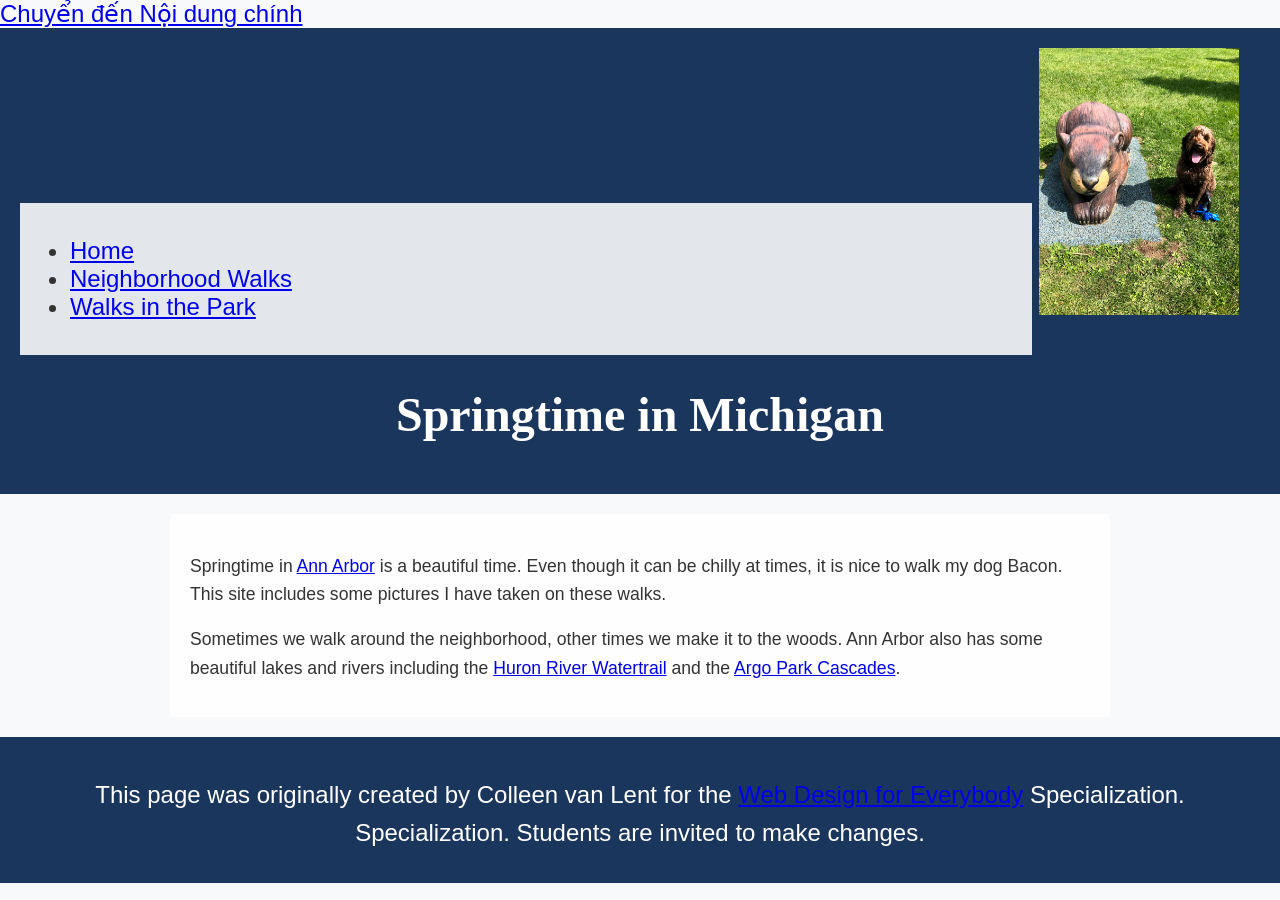
<file: index.html>
<!DOCTYPE html>
<html lang="en">

<head>
  <meta charset="utf-8">
  <meta name="viewport" content="width=device-width">
  <title>Springtime In Michigan</title>
  <link rel="stylesheet" href="css/stylesheet.css">
  <link rel="stylesheet" href="css/style.css">
</head>

<body>
  <a href="#main-content">Chuyển đến Nội dung chính</a>
  <header>
    <nav>
      <ul>
        <li><a href="index.html">Home</a></li>
        <li><a href="neighborhood.html">Neighborhood Walks</a></li>
        <li><a href="parks.html">Walks in the Park</a></li>
      </ul>
    </nav>
    <img src="images/BaconGallupPark.jpg" width="200" alt="Brown Labradoodle sitting next to a statue.">
    <h1>Springtime in Michigan</h1>
  </header>
  <main id="main-conten">
    <p>Springtime in <a href="https://www.michigan.org/city/ann-arbor">Ann Arbor</a> is a beautiful time. Even though
      it can be chilly at times, it is nice to walk my dog Bacon. This site includes some pictures I have taken on
      these walks. </p>

    <p>Sometimes we walk around the neighborhood, other times we make it to the woods. Ann Arbor also has some
      beautiful lakes and rivers including the <a
        href="https://www.annarbor.org/things-to-do/recreation-outdoors/huron-river/">Huron River Watertrail</a> and
      the <a href="https://www.a2gov.org/departments/Parks-Recreation/parks-places/argo/pages/default.aspx">Argo Park
        Cascades</a>.</p>

  </main>
  <footer>
    <p>This page was originally created by Colleen van Lent for the <a
        href="https://www.coursera.org/specializations/web-design"> Web Design for Everybody</a> Specialization.
      Specialization. Students are invited to make changes.</p>
  </footer>

</body>

</html>
</file>
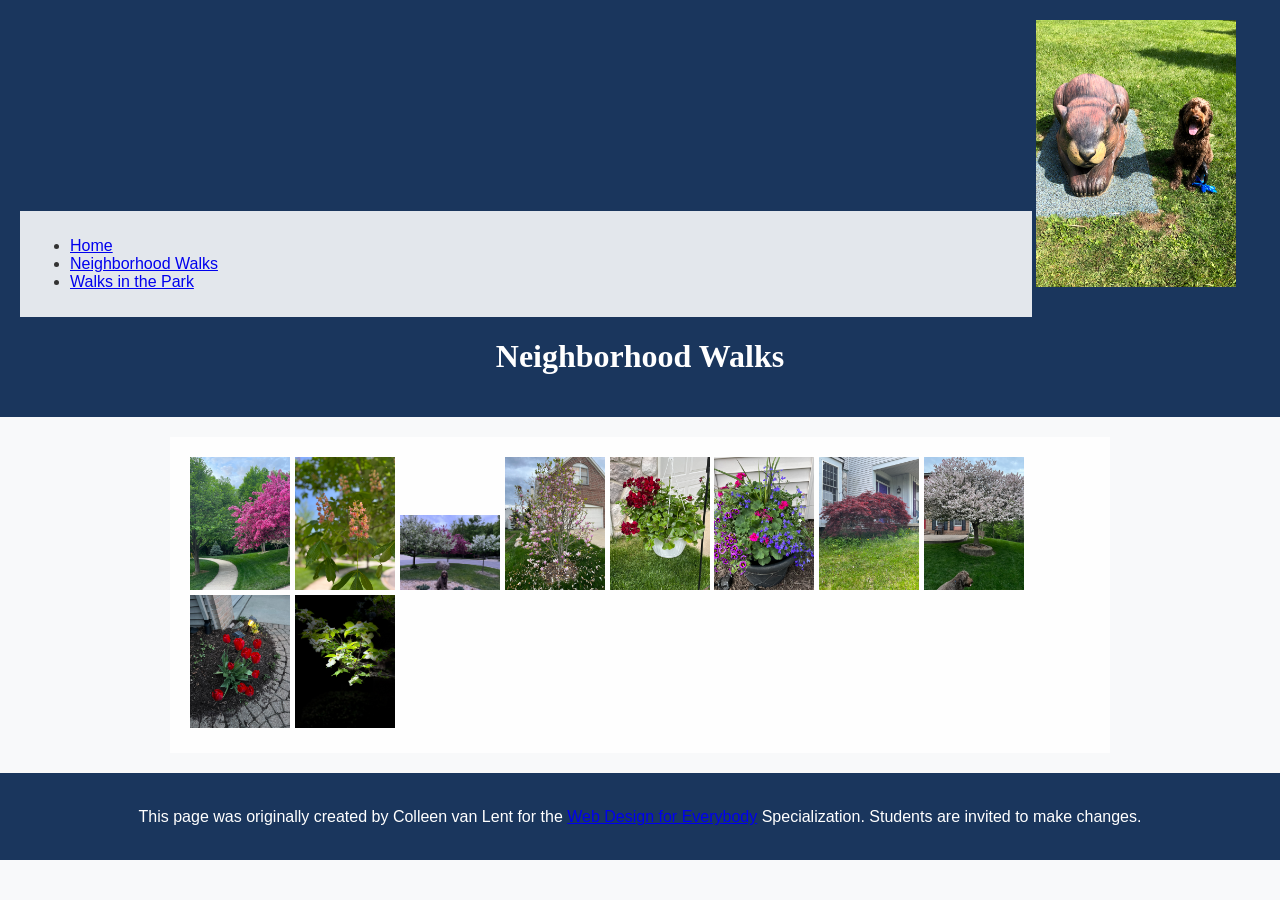
<file: neighborhood.html>
<!DOCTYPE html>
<html lang="en">

<head>
  <meta charset="utf-8">
  <meta name="viewport" content="width=device-width">
  <title>Neighborhood Walk</title>
  <link rel="stylesheet" href="css/stylesheet.css">
</head>

<body>
  <header>
    <nav>
      <ul>
        <li><a href="index.html">Home</a></li>
        <li><a href="neighborhood.html">Neighborhood Walks</a></li>
        <li><a href="parks.html">Walks in the Park</a></li>
      </ul>
    </nav>
    <img src="images/BaconGallupPark.jpg" width="200" alt="Brown Labradoodle sitting next to a statue.">
    <h1>Neighborhood Walks</h1>
  </header>
  <main>
    <div>
      <img src="images/bend_in_the_road.png"
        alt="a purple tree stands in contrast to the green leaved trees along a bend in the road" width="100">
      <img src="images/pink_blossoms.png" alt="small pink blossoms on an otherwise green leaved tree" width="100">
      <img src="images/blooming_trees.png" alt="brown labradoodle sitting in front of white and purple blooming  trees"
        width="100">
      <img src="images/falling_petals.png" alt="a purple tulip tree that is beginning to shed its petals" width="100">
      <img src="images/hanging_plants.png" alt="red and green plants in a decorative hanging basket" width="100">
      <img src="images/potted_plants.png" alt="a decorative planter with a variety of brightly colored plants "
        width="100">
      <img src="images/red_maple.png" alt="a small Japanese maple tree in front of a putple door" width="100">
      <img src="images/tree_with_white_blooms.png"
        alt="brown labradoodle sitting in front of tree blooming with white petals" width="100">
      <img src="images/tulips.png" alt="bright red tulips in front of a garden light" width="100">
      <img src="images/white_buds_on_tree.png" alt="artsy shot of white blooms on a green tree with a dark background"
        width="100">
    </div>
  </main>
  <footer>
    <p>This page was originally created by Colleen van Lent for the <a
        href="https://www.coursera.org/specializations/web-design"> Web Design for Everybody</a> Specialization.
      Students are invited to make changes.</p>
  </footer>

</body>

</html>
</file>
<file: css/stylesheet.css>
body {
    font-family: Arial, Helvetica, sans-serif;
    font-size: 16px;
    margin: 0;
    padding: 0;
    background-color: #f8f9fa;
    color: #333333;
}

header {
    background-color: #1a365d;
    padding: 20px;
    
}

nav {
    background-color: #e3e7ec;
    padding: 10px;
    display: inline-block;
    width: 80%;
}
nav img {
  width: 10%;
}

main {
    background-color: #fefefe;
    font-size: 1.1rem;
    padding: 20px;
    margin: 20px auto;
    max-width: 900px;
}

footer {
    background-color: #1a365d;
    color: #ffffff;
    text-align: center;
    padding: 15px;
    margin-top: 20px;
}

/*li {
    display: inline-block;
    width: 140px;
    text-align: center;
}*/

h1 {
    text-align: center;
    font-family: 'Georgia', serif;
    color: #ffffff;
}
p {
    line-height: 1.6;
    margin-bottom: 15px;
}
.grid {
  display: grid;
  grid-template-columns: repeat(2, 40%); 
  justify-content: space-around;
  align-items: center;
  row-gap: 20px; 
}
.grid img {
  width: 100%;
}
.flex {
  display: flex;
  flex-wrap: wrap;
  justify-content: center;
}
</file>
<file: css/style.css>
body{
  font-family:'Segoe UI', Tahoma, Geneva, Verdana, sans-serif;
  font-size: 150%;
}
</file>
